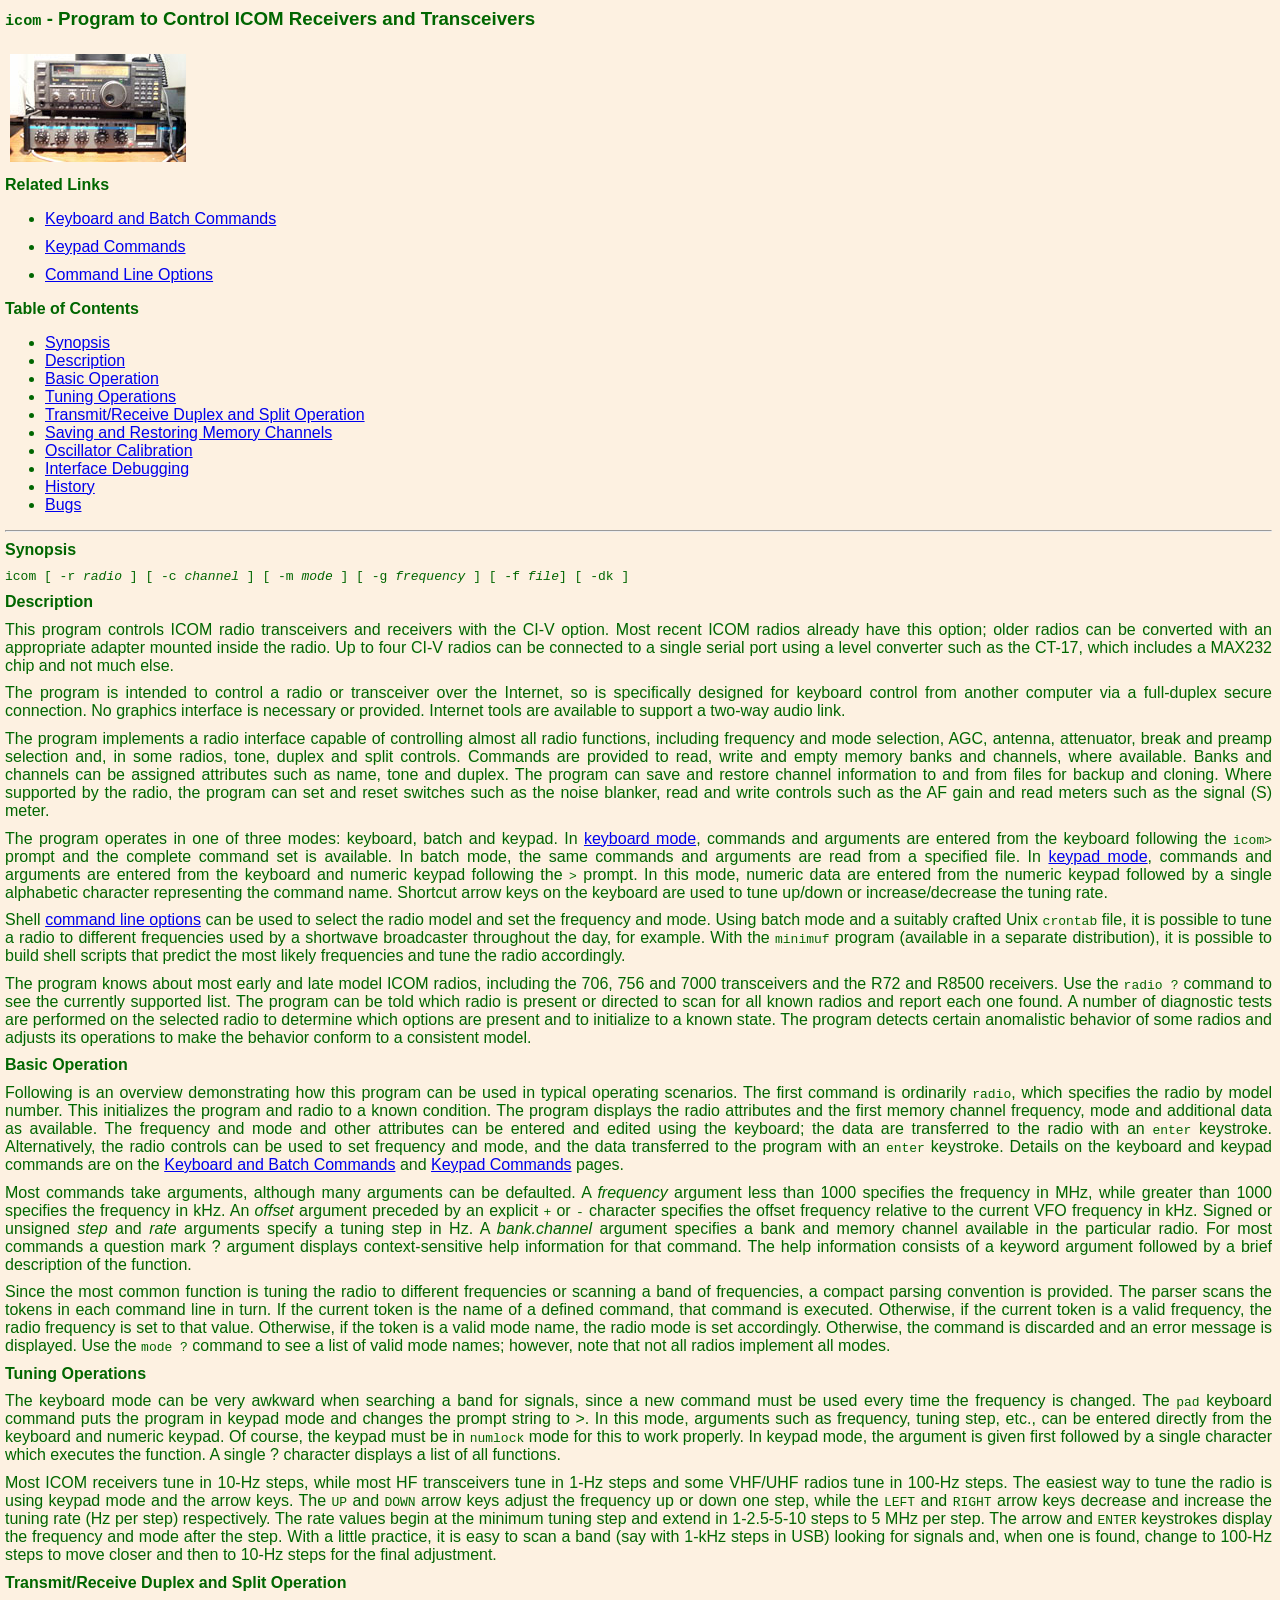
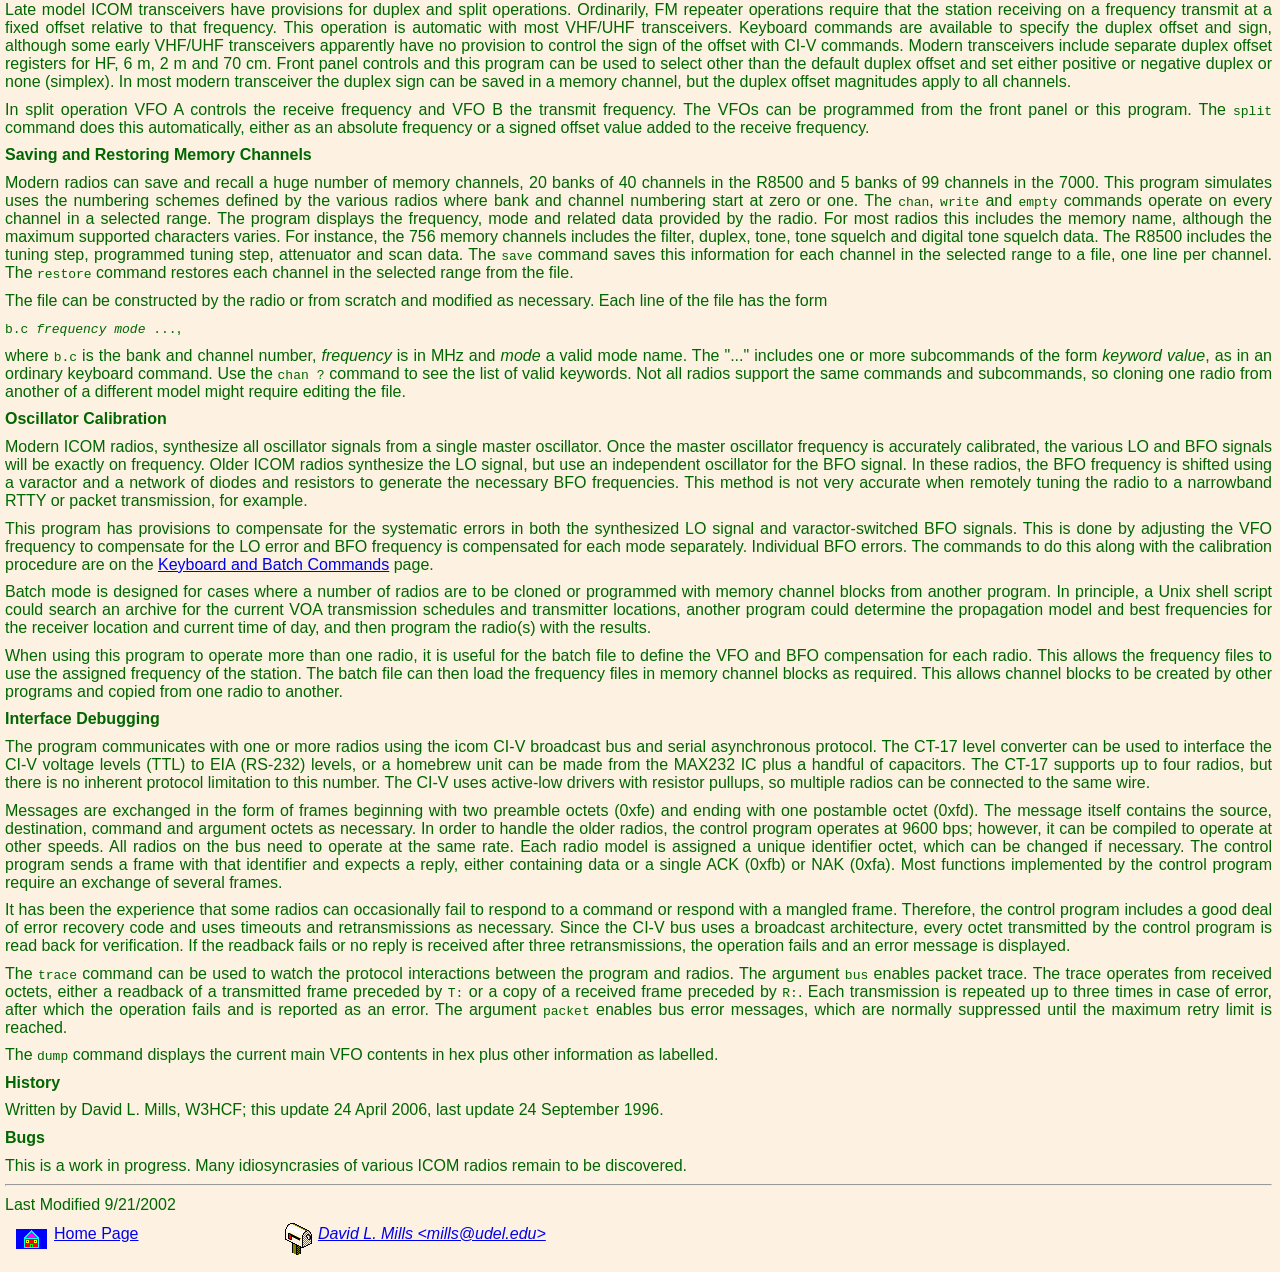
<file: html/index.html>
<!DOCTYPE HTML PUBLIC "-//W3C//DTD HTML 4.01 Transitional//EN">
<html>
	<head>
		<meta http-equiv="content-type" content="text/html;charset=iso-8859-1">
		<meta name="generator" content="HTML Tidy, see www.w3.org">
		<title>Program to Control ICOM Receivers and Transceivers</title>
		<link href="scripts/style.css" type="text/css" rel="stylesheet">
	</head>
	<body>
		<h3><tt>icom</tt> - Program to Control ICOM Receivers and Transceivers</h3>
		<img src="icons/radio2.jpg" alt="jpg" align="left">
		<br clear="left">
		<h4>Related Links</h4>
		<ul>
			<li><a href="keybrd.html">Keyboard and Batch Commands</a><br>
			<li><a href="keypad.html">Keypad Commands</a><br>
			<li><a href="option.html">Command Line Options</a>
		</ul>
		<h4>Table of Contents</h4>
		<ul>
			<li class="inline"><a href="#synop">Synopsis</a>
			<li class="inline"><a href="#descrip">Description</a>
			<li class="inline"><a href="#basic">Basic Operation</a>
			<li class="inline"><a href="#tune">Tuning Operations</a>
			<li class="inline"><a href="#split">Transmit/Receive Duplex and Split Operation</a>
			<li class="inline"><a href="#save">Saving and Restoring Memory Channels</a>
			<li class="inline"><a href="#osc">Oscillator Calibration</a>
			<li class="inline"><a href="#debug">Interface Debugging</a>
			<li class="inline"><a href="#history">History</a>
			<li class="inline"><a href="#bugs">Bugs</a>
		</ul>
		<hr>
		<h4 id="#synop">Synopsis</h4>
		<p><tt>icom [ -r <i>radio</i> ] [ -c <i>channel</i> ] [ -m <i>mode</i> ] [ -g <i>frequency</i> ] [ -f <i>file</i>] [ -dk ]</tt></p>
		<h4 id="#descrip">Description</h4>
		<p>This program controls ICOM radio transceivers and receivers with the CI-V option. Most recent ICOM radios already have this option; older radios can be converted with an appropriate adapter mounted inside the radio. Up to four CI-V radios can be connected to a single serial port using a level converter such as the CT-17, which includes a MAX232 chip and not much else.</p>
		<p>The program is intended to control a radio or transceiver over the Internet, so is specifically designed for keyboard control from another computer via a full-duplex secure connection. No graphics interface is necessary or provided. Internet tools are available to support a two-way audio link.</p>
		<p>The program implements a radio interface capable of controlling almost all radio functions, including frequency and mode selection, AGC, antenna, attenuator, break and preamp selection and, in some radios, tone, duplex and split controls. Commands are provided to read, write and empty memory banks and channels, where available. Banks and channels can be assigned attributes such as name, tone and duplex. The program can save and restore channel information to and from files for backup and cloning. Where supported by the radio, the program can set and reset switches such as the noise blanker, read and write controls such as the AF gain and read meters such as the signal (S) meter.</p>
		<p>The program operates in one of three modes: keyboard,  batch and keypad. In <a href="keybrd.html">keyboard mode</a>, commands and arguments are entered from the keyboard following the <tt>icom&gt;</tt> prompt and the complete command set is available. In batch mode, the same commands and arguments are read from a specified file. In <a href="keypad.html">keypad mode</a>, commands and arguments are entered from the keyboard and numeric keypad following the <tt>&gt;</tt> prompt. In this mode, numeric data are entered from the numeric keypad followed by a single alphabetic character representing the command name. Shortcut arrow keys on the keyboard are used to tune up/down or increase/decrease the tuning rate.</p>
		<p>Shell <a href="option.html">command line options</a> can be used to select the radio model and set the frequency and mode. Using batch mode and a suitably crafted Unix <tt>crontab</tt> file, it is possible to tune a radio to different frequencies used by a shortwave broadcaster throughout the day, for example. With the <tt>minimuf</tt> program (available in a separate distribution), it is possible to build shell scripts that predict the most likely frequencies and tune the radio accordingly.</p>
		<p>The program knows about most early and late model ICOM radios, including the 706, 756 and 7000 transceivers and the R72 and R8500 receivers. Use the <tt>radio ?</tt> command to see the currently supported list. The program can be told which radio is present or directed to scan for all known radios and report each one found. A number of diagnostic tests are performed on the selected radio to determine which options are present and to initialize to a known state. The program detects certain anomalistic behavior of some radios and adjusts its operations to make the behavior conform to a consistent model.</p>
		<h4 id="#basic">Basic Operation</h4>
		<p>Following is an overview demonstrating how this program can be used in typical operating scenarios. The first command is ordinarily <tt>radio</tt>, which specifies the radio by model number. This initializes the program and radio to a known condition. The program displays the radio attributes and the first memory channel frequency, mode and additional data as available. The frequency and mode and other attributes can be entered and edited using the keyboard; the data are transferred to the radio with an <tt>enter</tt> keystroke. Alternatively, the radio controls can be used to set frequency and mode, and the data transferred to the program with an <tt>enter</tt> keystroke. Details on the keyboard and keypad commands are on  the <a href="keybrd.html">Keyboard and Batch Commands</a> and <a href="keypad.html">Keypad Commands</a> pages.</p>
		<p>Most commands take arguments, although many arguments can be defaulted. A <i>frequency</i> argument less than 1000 specifies the frequency in MHz, while greater than 1000 specifies the frequency in kHz. An <i>offset</i> argument preceded by an explicit <tt>+</tt> or <tt>-</tt> character specifies the offset frequency relative to the current VFO frequency in kHz. Signed or unsigned <i>step</i> and <i>rate</i> arguments specify a tuning step in Hz. A <i>bank.channel</i> argument specifies a bank and memory channel available in the particular radio. For most commands a question mark ? argument displays context-sensitive help information for that command. The help information consists of a keyword argument followed by a brief description of the function.</p>
		<p>Since the most common function is tuning the radio to different frequencies or scanning a band of frequencies, a compact parsing convention is provided. The parser scans the tokens in each command line in turn. If the current token is the name of a defined command, that command is executed. Otherwise, if the current token is a valid frequency, the radio frequency is set to that value. Otherwise, if the token is a valid mode name, the radio mode is set accordingly. Otherwise, the command is discarded and an error message is displayed. Use the <tt>mode ?</tt> command to see a list of valid mode names; however, note that not all radios implement all modes.</p>
		<h4 id="#tune">Tuning Operations</h4>
		<p>The keyboard mode can be very awkward when searching a band for signals, since a new command must be used every time the frequency is changed. The <tt>pad</tt> keyboard command puts the program in keypad mode and changes the prompt string to &gt;. In this mode, arguments such as frequency, tuning step, etc., can be entered directly from the keyboard and numeric keypad. Of course, the keypad must be in <tt>numlock</tt> mode for this to work properly. In keypad mode, the argument is given first followed by a single character which executes the function. A single ? character displays a list of all functions.</p>
		<p>Most ICOM receivers tune in 10-Hz steps, while most HF transceivers tune in 1-Hz steps and some VHF/UHF radios tune in 100-Hz steps. The easiest way to tune the radio is using keypad mode and the arrow keys. The <tt>UP</tt> and <tt>DOWN</tt> arrow keys adjust the frequency up or down one step, while the <tt>LEFT</tt> and <tt>RIGHT</tt> arrow keys decrease and increase the tuning rate (Hz per step) respectively. The rate values begin at the minimum tuning step and extend in 1-2.5-5-10 steps to 5 MHz per step. The arrow and <tt>ENTER</tt> keystrokes display the frequency and mode after the step. With a little practice, it is easy to scan a band (say with 1-kHz steps in USB) looking for signals and, when one is found, change to 100-Hz steps to move closer and then to 10-Hz steps for the final adjustment.<p>
		<h4 id="#split">Transmit/Receive Duplex and Split Operation</h4>
		<p>Late model ICOM transceivers have provisions for duplex and split operations. Ordinarily, FM repeater operations require that the station receiving on a frequency transmit at a fixed offset relative to that frequency. This operation is automatic with most VHF/UHF transceivers. Keyboard commands are available to specify the duplex offset and sign, although some early VHF/UHF transceivers apparently have no provision to control the sign of the offset with CI-V commands. Modern transceivers include separate duplex offset registers for HF, 6 m, 2 m and 70 cm. Front panel controls and this program can be used to select other than the default duplex offset and set either positive or negative duplex or none (simplex). In most modern transceiver the duplex sign can be saved in a memory channel, but the duplex offset magnitudes apply to all channels.</p>
		<p>In split operation VFO A controls the receive frequency and VFO B the transmit frequency. The VFOs can be programmed from the front panel or this program. The <tt>split</tt> command does this automatically, either as an absolute frequency or a signed offset value added to the receive frequency.</p>
		<h4 id="#save">Saving and Restoring Memory Channels</h4>
		<p>Modern radios can save and recall a huge number of memory channels, 20 banks of 40 channels in the R8500 and 5 banks of 99 channels in the 7000. This program simulates uses the numbering schemes defined by the various radios where bank and channel numbering start at zero or one. The <tt>chan</tt>, <tt>write</tt> and <tt>empty</tt> commands operate on every channel in a selected range. The program displays the frequency, mode and related data provided by the radio. For most radios this includes the memory name, although the maximum supported characters varies. For instance, the 756 memory channels includes the filter, duplex, tone, tone squelch and digital tone squelch data. The R8500 includes the tuning step, programmed tuning step, attenuator and scan data. The <tt>save</tt> command saves this information for each channel in the selected range to a file, one line per channel. The <tt>restore</tt> command restores each channel in the selected range from the file.</p>
		<p>The file can be constructed by the radio or from scratch and modified as necessary. Each line of the file has the form</p>
		<p><tt>b.c <i>frequency</i> <i>mode</i> ...</tt>,</p>
		<p>where <tt>b.c</tt> is the bank and channel number, <i>frequency</i> is in MHz and <i>mode</i> a valid mode name. The "..." includes one or more subcommands of the form <i>keyword value</i>, as in an ordinary keyboard command. Use the <tt>chan ?</tt> command to see the list of valid keywords. Not all radios support the same commands and subcommands, so cloning one radio from another of a different model might require editing the file.</p>
		<h4 id="#osc">Oscillator Calibration</h4>
		<p>Modern ICOM radios, synthesize all oscillator signals from a single master oscillator. Once the master oscillator frequency is accurately calibrated, the various LO and BFO signals will be exactly on frequency. Older ICOM radios synthesize the LO signal, but use an independent oscillator for the BFO signal. In these radios, the BFO frequency is shifted using a varactor and a network of diodes and resistors to generate the necessary BFO frequencies. This method is not very accurate when remotely tuning the radio to a narrowband RTTY or packet transmission, for example.</p>
		<p>This program has provisions to compensate for the systematic errors in both the synthesized LO signal and varactor-switched BFO signals. This is done by adjusting the VFO frequency to compensate for the LO error and BFO frequency is compensated for each mode separately. Individual BFO errors. The commands to do this along with the calibration procedure are on the <a href="keybrd.html">Keyboard and Batch Commands</a> page.</p>
		<p>Batch mode is designed for cases where a number of radios are to be cloned or programmed with memory channel blocks from another program. In principle, a Unix shell script could search an archive for the current VOA transmission schedules and transmitter locations, another program could determine the propagation model and best frequencies for the receiver location and current time of day, and then program the radio(s) with the results.</p>
		<p>When using this program to operate more than one radio, it is useful for the batch file to define the VFO and BFO compensation for each radio. This allows the frequency files to use the assigned frequency of the station. The batch file can then load the frequency files in memory channel blocks as required. This allows channel blocks to be created by other programs and copied from one radio to another.
		<p>
		<h4 id="#debug">Interface Debugging</h4>
		<p>The program communicates with one or more radios using the icom CI-V broadcast bus and serial asynchronous protocol. The CT-17 level converter can be used to interface the CI-V voltage levels (TTL) to EIA (RS-232) levels, or a homebrew unit can be made from the MAX232 IC plus a handful of capacitors. The CT-17 supports up to four radios, but there is no inherent protocol limitation to this number. The CI-V uses active-low drivers with resistor pullups, so multiple radios can be connected to the same wire.</p>
		<p>Messages are exchanged in the form of frames beginning with two preamble octets (0xfe) and ending with one postamble octet (0xfd). The message itself contains the source, destination, command and argument octets as necessary. In order to handle the older radios, the control program operates at 9600 bps; however, it can be compiled to operate at other speeds. All radios on the bus need to operate at the same rate. Each radio model is assigned a unique identifier octet, which can be changed if necessary. The control program sends a frame with that identifier and expects a reply, either containing data or a single ACK (0xfb) or NAK (0xfa). Most functions implemented by the control program require an exchange of several frames.</p>
		<p>It has been the experience that some radios can occasionally fail to respond to a command or respond with a mangled frame. Therefore, the control program includes a good deal of error recovery code and uses timeouts and retransmissions as necessary. Since the CI-V bus uses a broadcast architecture, every octet transmitted by the control program is read back for verification. If the readback fails or no reply is received after three retransmissions, the operation fails and an error message is displayed.</p>
		<p>The <tt>trace</tt> command can be used to watch the protocol interactions between the program and radios. The argument <tt>bus</tt> enables packet trace. The trace operates from received octets, either a readback of a transmitted frame preceded by <tt>T:</tt> or a copy of a received frame preceded by <tt>R:</tt>. Each transmission is repeated up to three times in case of error, after which the operation fails and is reported as an error. The argument <tt>packet</tt> enables bus error messages, which are normally suppressed until the maximum retry limit is reached.</p>
		<p> The <tt>dump</tt> command displays the current main VFO contents in hex plus other information as labelled.</p>
		<h4 id="#history">History</h4>
		<p>Written by David L. Mills, W3HCF; this update 24 April 2006, last update 24 September 1996.</p>
		<h4 id="#bugs">Bugs</h4>
		<p>This is a work in progress. Many idiosyncrasies of various ICOM radios remain to be discovered.</p>
		<hr>
		<script type="text/javascript" language="javascript" src="scripts/footer.txt"></script>
	</body>
</html>
</file>
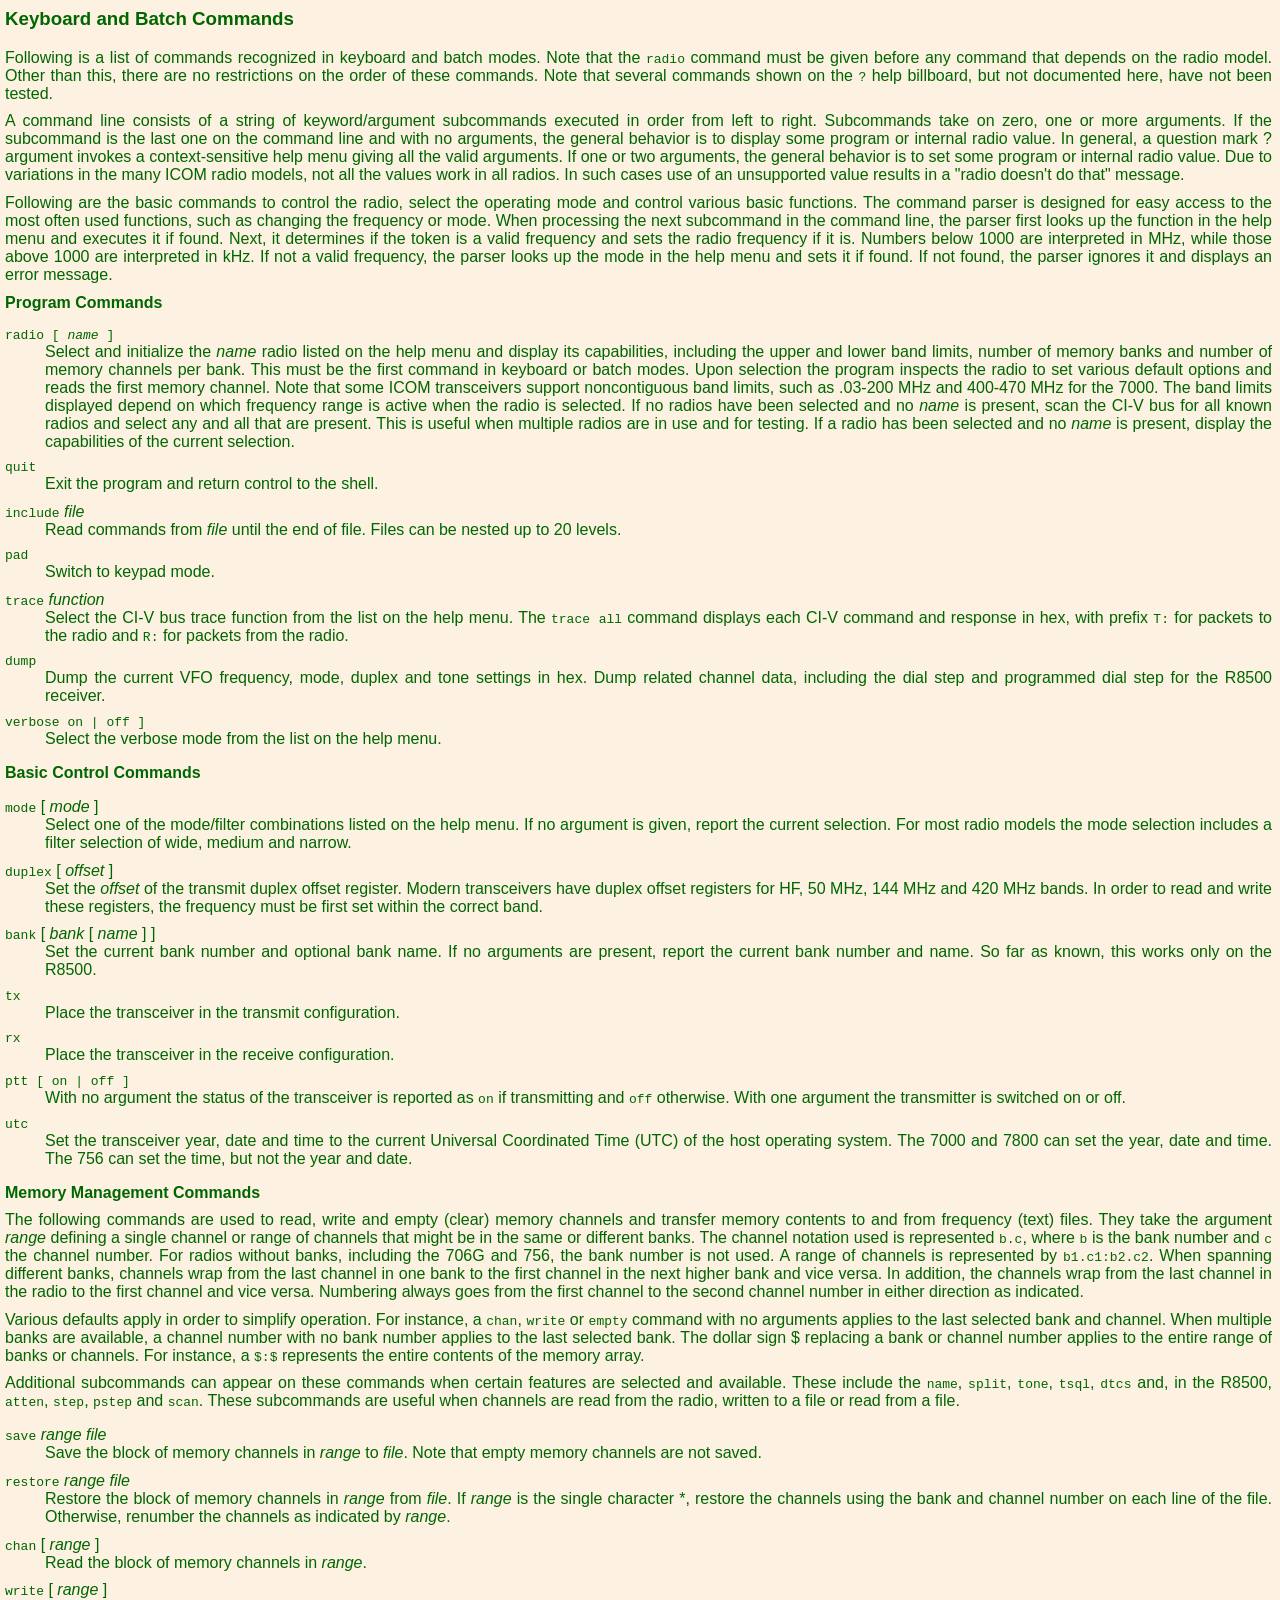
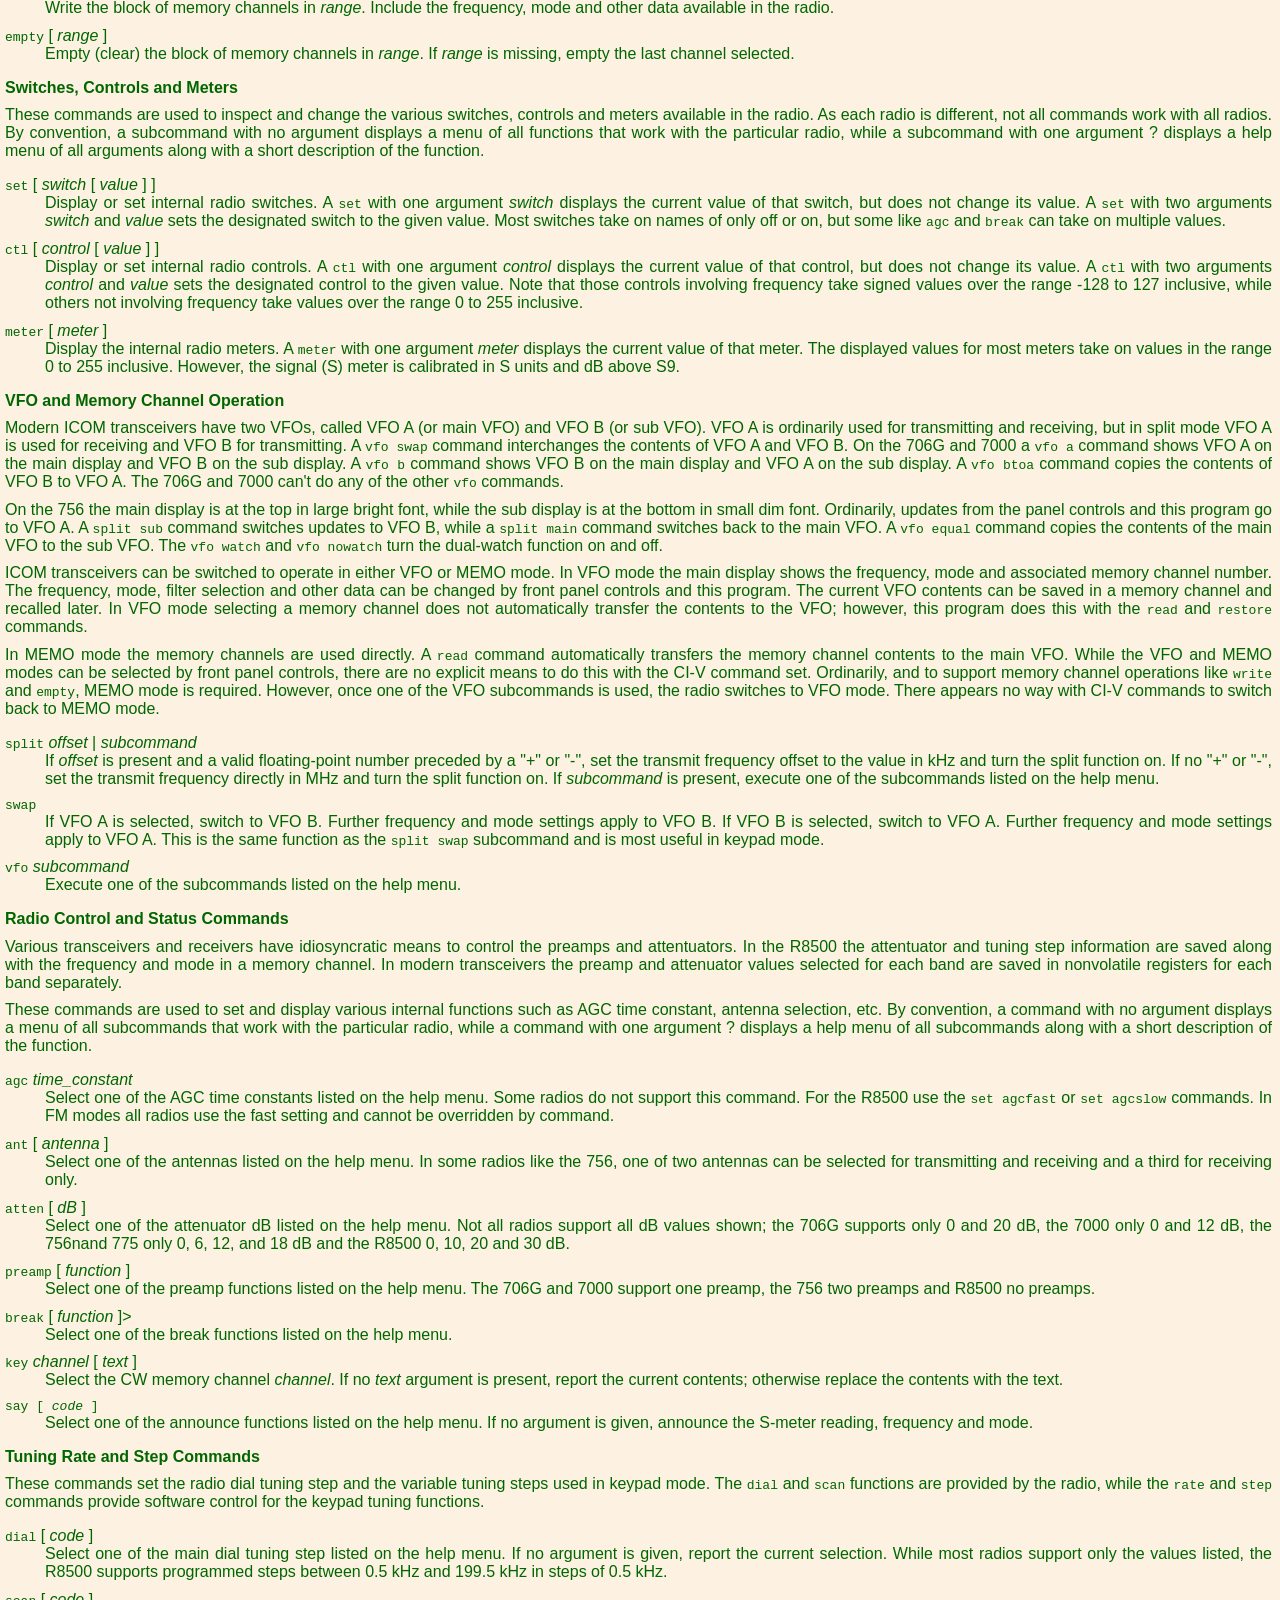
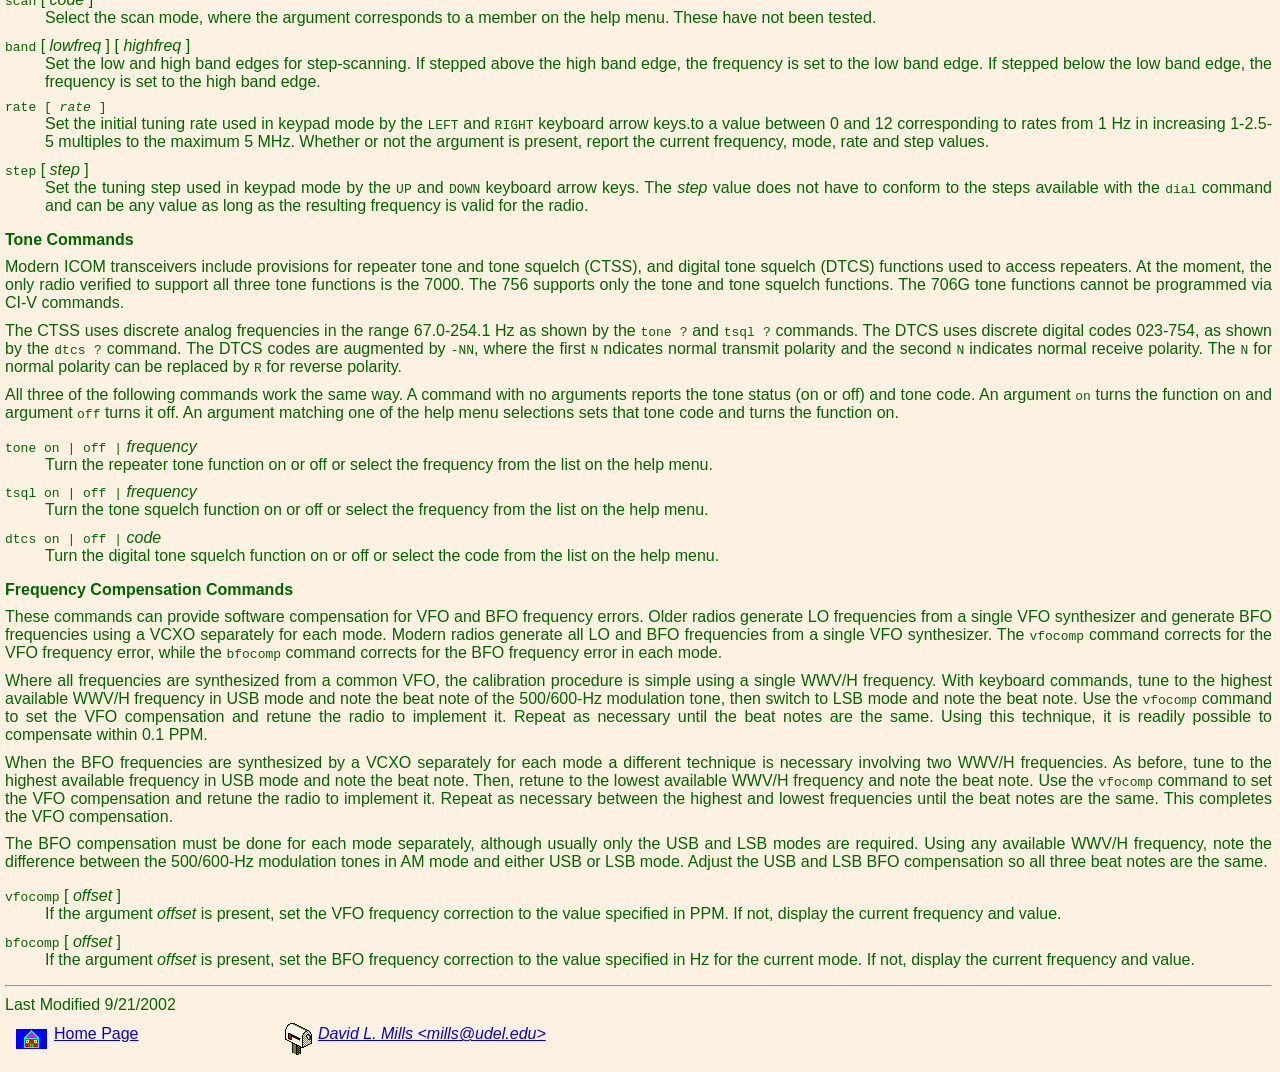
<file: html/keybrd.html>
<!DOCTYPE HTML PUBLIC "-//W3C//DTD HTML 4.01 Transitional//EN">

<html>

	<head>
		<meta http-equiv="content-type" content="text/html;charset=iso-8859-1">
		<meta name="generator" content="HTML Tidy, see www.w3.org">
		<title>Keyboard and Batch Commands</title>
		<link href="scripts/style.css" type="text/css" rel="stylesheet">
	</head>

	<body>
		<h3>Keyboard and Batch Commands</h3>
		<p>Following is a list of commands recognized in keyboard and batch modes. Note that the <tt>radio</tt> command must be given before any command that depends on the radio model. Other than this, there are no restrictions on the order of these commands. Note that several commands shown on the <tt>?</tt> help billboard, but not documented here, have not been tested.</p>
		<p>A command line consists of a string of keyword/argument subcommands executed in order from left to right. Subcommands take on zero, one or more arguments. If the subcommand is the last one on the command line and with no arguments, the general behavior is to display some program or internal radio value. In general, a question mark ? argument invokes a context-sensitive help menu giving all the valid arguments. If one or two arguments, the general behavior is to set some program or internal radio value. Due to variations in the many ICOM radio models, not all the values work in all radios. In such cases use of an unsupported value results in a &quot;radio doesn't do that&quot; message.</p>
		<p>Following are the basic commands to control the radio, select the operating mode and control various basic functions. The command parser is designed for easy access to the most often used functions, such as changing the frequency or mode. When processing the next subcommand in the command line, the parser first looks up the function in the help menu and executes it if found. Next, it determines if the token is a valid frequency and sets the radio frequency if it is. Numbers below 1000 are interpreted in MHz, while those above 1000 are interpreted in kHz. If not a valid frequency, the parser looks up the mode in the help menu and sets it if found. If not found, the parser ignores it and displays an error message.</p>
		<h4 id="#pgm">Program Commands</h4>
		<dl>
			<dt><tt>radio [ <i>name</i> ]</tt>
			<dd>Select and initialize the <i>name</i> radio listed on the help menu and display its capabilities, including the upper and lower band limits, number of memory banks and number of memory channels per bank. This must be the first command in keyboard or batch modes. Upon selection the program inspects the radio to set various default options and reads the first memory channel. Note that some ICOM transceivers support noncontiguous band limits, such as .03-200 MHz and 400-470 MHz for the 7000. The band limits displayed depend on which frequency range is active when the radio is selected. If no radios have been selected and no <i>name</i> is present, scan the CI-V bus for all known radios and select any and all that are present. This is useful when multiple radios are in use and for testing. If a radio has been selected and no <i>name</i> is present, display the capabilities of the current selection.
			<dt><tt>quit</tt>
			<dd>Exit the program and return control to the shell.
			<dt><tt>include</tt> <i>file</i>
			<dd>Read commands from <i>file</i> until the end of file. Files can be nested up to 20 levels.
			<dt><tt>pad</tt>
			<dd>Switch to keypad mode.
			<dt><tt>trace</tt> <i>function</i>
			<dd>Select the CI-V bus trace function from the list on the help menu.  The <tt>trace all</tt> command displays each CI-V command and response in hex, with prefix <tt>T:</tt> for packets to the radio and <tt>R:</tt> for packets from the radio. 
			<dt><tt>dump</tt>
			<dd>Dump the current VFO frequency, mode, duplex and tone settings in hex. Dump related channel data, including the dial step and programmed dial step for the R8500 receiver.
			<dt><tt>verbose on | off ]</tt>
			<dd>Select the verbose mode from the list on the help menu.
		</dl>
		<h4 id="#io">Basic Control Commands</h4>
		<dl>
			<dt><tt>mode</tt> [ <i>mode</i> ]
			<dd>Select one of the mode/filter combinations listed on the help menu. If no argument is given, report the current selection. For most radio models the mode selection includes a filter selection of wide, medium and narrow.
			<dt><tt>duplex</tt> [ <i>offset</i> ]
			<dd>Set the <i>offset</i> of the transmit duplex offset register. Modern transceivers have duplex offset registers for HF, 50 MHz, 144 MHz and 420 MHz bands. In order to read and write these registers, the frequency must be first set within the correct band.
			<dt><tt>bank</tt> [ <i>bank</i> [ <i>name</i> ] ]
			<dd>Set the current bank number and optional bank name. If no arguments are present, report the current bank number and name. So far as known, this works only on the R8500.
			<dt><tt>tx</tt>
			<dd>Place the transceiver in the transmit configuration.
			<dt><tt>rx</tt>
			<dd>Place the transceiver in the receive configuration.
			<dt><tt>ptt [ on | off ]</tt>
			<dd>With no argument the status of the transceiver is reported as <tt>on</tt> if transmitting and <tt>off</tt> otherwise. With one argument the transmitter is switched on or off.<dt><tt>utc</tt>
			<dd>Set the transceiver year, date and time to the current Universal Coordinated Time (UTC) of the host operating system. The 7000 and 7800 can set the year, date and time. The 756 can set the time, but not the year and date.</dl>
		<h4 id="#io">Memory Management Commands</h4>
		<p>The following commands are used to read, write and empty (clear) memory channels and transfer memory contents to and from frequency (text) files. They take the argument <i>range</i> defining a single channel or range of channels that might be in the same or different banks. The channel notation used is represented <tt>b.c</tt>, where <tt>b</tt> is the bank number and <tt>c</tt> the channel number. For radios without banks, including the 706G and 756, the bank number is not used. A range of channels is represented by <tt>b1.c1:b2.c2</tt>. When spanning different banks, channels wrap from the last channel in one bank to the first channel in the next higher bank and vice versa. In addition, the channels wrap from the last channel in the radio to the first channel and vice versa. Numbering always goes from the first channel to the second channel number in either direction as indicated.</p>
		<p>Various defaults apply in order to simplify operation. For instance, a <tt>chan</tt>, <tt>write</tt> or <tt>empty</tt> command with no arguments applies to the last selected bank and channel. When multiple banks are available, a channel number with no bank number applies to the last selected bank. The dollar sign $ replacing a bank or channel number applies to the entire range of banks or channels. For instance, a <tt>$:$</tt> represents the entire contents of the memory array.</p>
		<p>Additional subcommands can appear on these commands when certain features are selected and available. These include the <tt>name</tt>, <tt>split</tt>, <tt>tone</tt>, <tt>tsql</tt>, <tt>dtcs</tt> and, in the R8500, <tt>atten</tt>, <tt>step</tt>, <tt>pstep</tt> and <tt>scan</tt>. These subcommands are useful when channels are read from the radio, written to a file or read from a file.</p>
		<dl>
			<dt><tt>save</tt> <i>range</i> <i>file</i>
			<dd>Save the block of memory channels in <i>range</i> to <i>file</i>. Note that empty memory channels are not saved.
			<dt><tt>restore</tt> <i>range</i> <i>file</i>
			<dd>Restore the block of memory channels in <i>range</i> from <i>file</i>. If <i>range</i> is the single character *, restore the channels using the bank and channel number on each line of the file. Otherwise, renumber the channels as indicated by <i>range</i>.
			<dt><tt>chan</tt> [ <i>range</i> ]
			<dd>Read the block of memory channels in <i>range</i>.
			<dt><tt>write</tt> [ <i>range</i> ]
			<dd>Write the block of memory channels in <i>range</i>. Include the frequency, mode and other data available in the radio.
			<dt><tt>empty</tt> [ <i>range</i> ]
			<dd>Empty (clear) the block of memory channels in <i>range</i>. If <i>range</i> is missing, empty the last channel selected.</dl>
		<h4 id="#ctl">Switches, Controls and Meters</h4>
		<p>These commands are used to inspect and change the various switches, controls and meters available in the radio. As each radio is different, not all commands work with all radios. By convention, a subcommand with no argument displays a menu of all functions that work with the particular radio, while a subcommand with one argument ? displays a help menu of all arguments along with a short description of the function.</p>
		<dl>
			<dt><tt>set</tt> [ <i>switch</i> [ <i>value</i> ] ]
			<dd>Display or set internal radio switches. A <tt>set</tt> with one argument <i>switch</i> displays the current value of that switch, but does not change its value. A <tt>set</tt> with two arguments <i>switch</i> and <i>value</i> sets the designated switch to the given value. Most switches take on names of only off or on, but some like <tt>agc</tt> and <tt>break</tt> can take on multiple values.
			<dt><tt>ctl</tt> [ <i>control</i> [ <i>value</i> ] ]
			<dd>Display or set internal radio controls. A <tt>ctl</tt> with one argument <i>control</i> displays the current value of that control, but does not change its value. A <tt>ctl</tt> with two arguments <i>control</i> and <i>value</i> sets the designated control to the given value. Note that those controls involving frequency take signed values over the range -128 to 127 inclusive, while others not involving frequency take values over the range 0 to 255 inclusive.
			<dt><tt>meter</tt> [ <i>meter</i> ]
			<dd>Display the internal radio meters. A <tt>meter</tt> with one argument <i>meter</i> displays the current value of that meter. The displayed values for most meters take on values in the range 0 to 255 inclusive. However, the signal (S) meter is calibrated in S units and dB above S9.
		</dl>
		<h4 id="#vfo">VFO and Memory Channel Operation</h4>
		<p>Modern ICOM transceivers have two VFOs, called VFO A (or main VFO) and VFO B (or sub VFO). VFO A is ordinarily used for transmitting and receiving, but in split mode VFO A is used for receiving and VFO B for transmitting. A <tt>vfo swap</tt> command interchanges the contents of VFO A and VFO B. On the 706G and 7000 a <tt>vfo a</tt> command shows VFO A on the main display and VFO B on the sub display. A <tt>vfo b</tt> command shows VFO B on the main display and VFO A on the sub display. A <tt>vfo btoa</tt> command copies the contents of VFO B to VFO A. The 706G and 7000 can't do any of the other <tt>vfo</tt> commands.</p>
		<p>On the 756 the main display is at the top in large bright font, while the sub display is at the bottom in small dim font. Ordinarily, updates from the panel controls and this program go to VFO A. A <tt>split sub</tt> command switches updates to VFO B, while a <tt>split main</tt> command switches back to the main VFO. A <tt>vfo equal</tt> command copies the contents of the main VFO to the sub VFO. The <tt>vfo watch</tt> and <tt>vfo nowatch</tt> turn the dual-watch function on and off.</p>
		<p>ICOM transceivers can be switched to operate in either VFO or MEMO mode. In VFO mode the main display shows the frequency, mode and associated memory channel number. The frequency, mode, filter selection and other data can be changed by front panel controls and this program. The current VFO contents can be saved in a memory channel and recalled later. In VFO mode selecting a memory channel does not automatically transfer the contents to the VFO; however, this program does this with the <tt>read</tt> and <tt>restore</tt> commands.</p>
		<p>In MEMO mode the memory channels are used directly. A <tt>read</tt> command automatically transfers the memory channel contents to the main VFO. While the VFO and MEMO modes can be selected by front panel controls, there are no explicit means to do this with the CI-V command set. Ordinarily, and to support memory channel operations like <tt>write</tt> and <tt>empty</tt>, MEMO mode is required. However, once one of the VFO subcommands is used, the radio switches to VFO mode. There appears no way with CI-V commands to switch back to MEMO mode.</p>
		<dl>
			<dt><tt>split</tt> <i>offset</i> | <i>subcommand</i>
			<dd>If <i>offset</i> is present and a valid floating-point number preceded by a &quot;+&quot; or &quot;-&quot;, set the transmit frequency offset to the value in kHz and turn the split function on. If no &quot;+&quot; or &quot;-&quot;, set the transmit frequency directly in MHz and turn the split function on. If <i>subcommand</i> is present, execute one of the subcommands listed on the help menu.
			<dt><tt>swap</tt>
			<dd>If VFO A is selected, switch to VFO B. Further frequency and mode settings apply to VFO B. If VFO B is selected, switch to VFO A. Further frequency and mode settings apply to VFO A. This is the same function as the <tt>split swap</tt> subcommand and is most useful in keypad mode.
			<dt><tt>vfo</tt> <i>subcommand</i><dd>Execute one of the subcommands listed on the help menu.
		</dl>
		<h4 id="#radio">Radio Control and Status Commands</h4>
		<p>Various transceivers and receivers have idiosyncratic means to control the preamps and attentuators. In the R8500 the attentuator and tuning step information are saved along with the frequency and mode in a memory channel. In modern transceivers the preamp and attenuator values selected for each band are saved in nonvolatile registers for each band separately.</p>
		<p>These commands are used to set and display various internal functions such as AGC time constant, antenna selection, etc. By convention, a command with no argument displays a menu of all subcommands that work with the particular radio, while a command with one argument ? displays a help menu of all subcommands along with a short description of the function.</p>
		<dl>
			<dt><tt>agc</tt> <i>time_constant</i>
			<dd>Select one of the AGC time constants listed on the help menu. Some radios do not support this command. For the R8500 use the <tt>set agcfast</tt> or <tt>set agcslow</tt> commands. In FM modes all radios use the fast setting and cannot be overridden by command.<dt><tt>ant</tt> [ <i>antenna</i> ]
			<dd>Select one of the antennas listed on the help menu. In some radios like the 756, one of two antennas can be selected for transmitting and receiving and a third for receiving only.
			<dt><tt>atten</tt> [ <i>dB</i> ]
			<dd>Select one of the attenuator dB listed on the help menu. Not all radios support all dB values shown; the 706G supports only 0 and 20 dB, the 7000 only 0 and 12 dB, the 756nand 775 only 0, 6, 12, and 18 dB and the R8500 0, 10, 20 and 30 dB.<dt><tt>preamp</tt> [ <i>function</i> ]
			<dd>Select one of the preamp functions listed on the help menu. The 706G and 7000 support one preamp, the 756 two preamps and R8500 no preamps.<dt><tt>break</tt> [ <i>function</i> ]>
			<dd>Select one of the break functions listed on the help menu.
			<dt><tt>key</tt> <i>channel</i> [ <i>text</i> ]
			<dd>Select the CW memory channel <i>channel</i>. If no <i>text</i> argument is present, report the current contents; otherwise replace the contents with the text.
			<dt><tt>say [ <i>code</i> ]</tt>
			<dd>Select one of the announce functions listed on the help menu. If no argument is given, announce the S-meter reading, frequency and mode.
		</dl>
		<h4 id="#step">Tuning Rate and Step Commands</h4>
		<p>These commands set the radio dial tuning step and the variable tuning steps used in keypad mode. The <tt>dial</tt> and <tt>scan</tt> functions are provided by the radio, while the <tt>rate</tt> and <tt>step</tt> commands provide software control for the keypad tuning functions.</p>
		<dl>
			<dt><tt>dial</tt> [ <i>code</i> ]
			<dd>Select one of the main dial tuning step listed on the help menu. If no argument is given, report the current selection. While most radios support only the values listed, the R8500 supports programmed steps between 0.5 kHz and 199.5 kHz in steps of 0.5 kHz.<dt><tt>scan</tt> [ <i>code</i> ]
			<dd>Select the scan mode, where the argument corresponds to a member on the help menu. These have not been tested.<dt><tt>band</tt> [ <i>lowfreq</i> ] [ <i>highfreq</i> ]
			<dd>Set the low and high band edges for step-scanning. If stepped above the high band edge, the frequency is set to the low band edge. If stepped below the low band edge, the frequency is set to the high band edge.
			<dt><tt>rate [ <i>rate</i> ]</tt>
			<dd>Set the initial tuning rate used in keypad mode by the <tt>LEFT</tt> and <tt>RIGHT</tt> keyboard arrow keys.to a value between 0 and 12 corresponding to rates from 1 Hz in increasing 1-2.5-5 multiples to the maximum 5 MHz. Whether or not the argument is present, report the current frequency, mode, rate and step values.<dt><tt>step</tt> [ <i>step</i> ]
			<dd>Set the tuning step used in keypad mode by the <tt>UP</tt> and <tt>DOWN</tt> keyboard arrow keys. The <i>step</i> value does not have to conform to the steps available with the <tt>dial</tt> command and can be any value as long as the resulting frequency is valid for the radio.</dl>
		<h4 id="#tone">Tone Commands</h4>
		<p>Modern ICOM transceivers include provisions for repeater tone and tone squelch (CTSS), and digital tone squelch (DTCS) functions used to access repeaters. At the moment, the only radio verified to support all three tone functions is the 7000. The 756 supports only the tone and tone squelch functions. The 706G tone functions cannot be programmed via CI-V commands.</p>
		<p>The CTSS uses discrete analog frequencies in the range 67.0-254.1 Hz as shown by the <tt>tone ?</tt> and <tt>tsql ?</tt> commands. The DTCS uses discrete digital codes 023-754, as shown by the <tt>dtcs ?</tt> command. The DTCS codes are augmented by <tt>-NN</tt>, where the first <tt>N</tt> ndicates normal transmit polarity and the second <tt>N</tt> indicates normal receive polarity. The <tt>N</tt> for normal polarity can be replaced by <tt>R</tt> for reverse polarity.</p>
		<p>All three of the following commands work the same way. A command with no arguments reports the tone status (on or off) and tone code. An argument <tt>on</tt> turns the function on and argument <tt>off</tt> turns it off. An argument matching one of the help menu selections sets that tone code and turns the function on.</p>
		<dl>
			<dt><tt>tone on | off |</tt> <i>frequency</i>
			<dd>Turn the repeater tone function on or off or select the frequency from the list on the help menu.
			<dt><tt>tsql on | off |</tt> <i>frequency</i>
			<dd>Turn the tone squelch function on or off or select the frequency from the list on the help menu.
			<dt><tt>dtcs on | off |</tt> <i>code</i>
			<dd>Turn the digital tone squelch function on or off or select the code from the list on the help menu.
		</dl>
		<h4 id="#misc">Frequency Compensation Commands</h4>
		<p>These commands can provide software compensation for VFO and BFO frequency errors. Older radios generate LO frequencies from a single VFO synthesizer and generate BFO frequencies using a VCXO separately for each mode. Modern radios generate all LO and BFO frequencies from a single VFO synthesizer. The <tt>vfocomp</tt> command corrects for the VFO frequency error, while the <tt>bfocomp</tt> command corrects for the BFO frequency error in each mode.</p>
		<p>Where all frequencies are synthesized from a common VFO, the calibration procedure is simple using a single WWV/H frequency. With keyboard commands, tune to the highest available WWV/H frequency in USB mode and note the beat note of the 500/600-Hz modulation tone, then switch to LSB mode and note the beat note. Use the <tt>vfocomp</tt> command to set the VFO compensation and retune the radio to implement it. Repeat as necessary until the beat notes are the same. Using this technique, it is readily possible to compensate within 0.1 PPM.</p>
		<p>When the BFO frequencies are synthesized by a VCXO separately for each mode a different technique is necessary involving two WWV/H frequencies. As before, tune to the highest available frequency in USB mode and note the beat note. Then, retune to the lowest available WWV/H frequency and note the beat note. Use the <tt>vfocomp</tt> command to set the VFO compensation and retune the radio to implement it. Repeat as necessary between the highest and lowest frequencies until the beat notes are the same. This completes the VFO compensation.</p>
		<p>The BFO compensation must be done for each mode separately, although usually only the USB and LSB modes are required. Using any available WWV/H frequency, note the difference between the 500/600-Hz modulation tones in AM mode and either USB or LSB mode. Adjust the USB and LSB BFO compensation so all three beat notes are the same.</p>
		<dl>
			<dt><tt>vfocomp</tt> [ <i>offset</i> ] 
			<dd>If the argument <i>offset</i> is present, set the VFO frequency correction to the value specified in PPM. If not, display the current frequency and value.
			<dt><tt>bfocomp</tt> [ <i>offset</i> ]
			<dd>If the argument <i>offset</i> is present, set the BFO frequency correction to the value specified in Hz for the current mode. If not, display the current frequency and value.
		</dl>
		<hr>
		<script type="text/javascript" language="javascript" src="scripts/footer.txt"></script>
	</body>
</html>
</file>
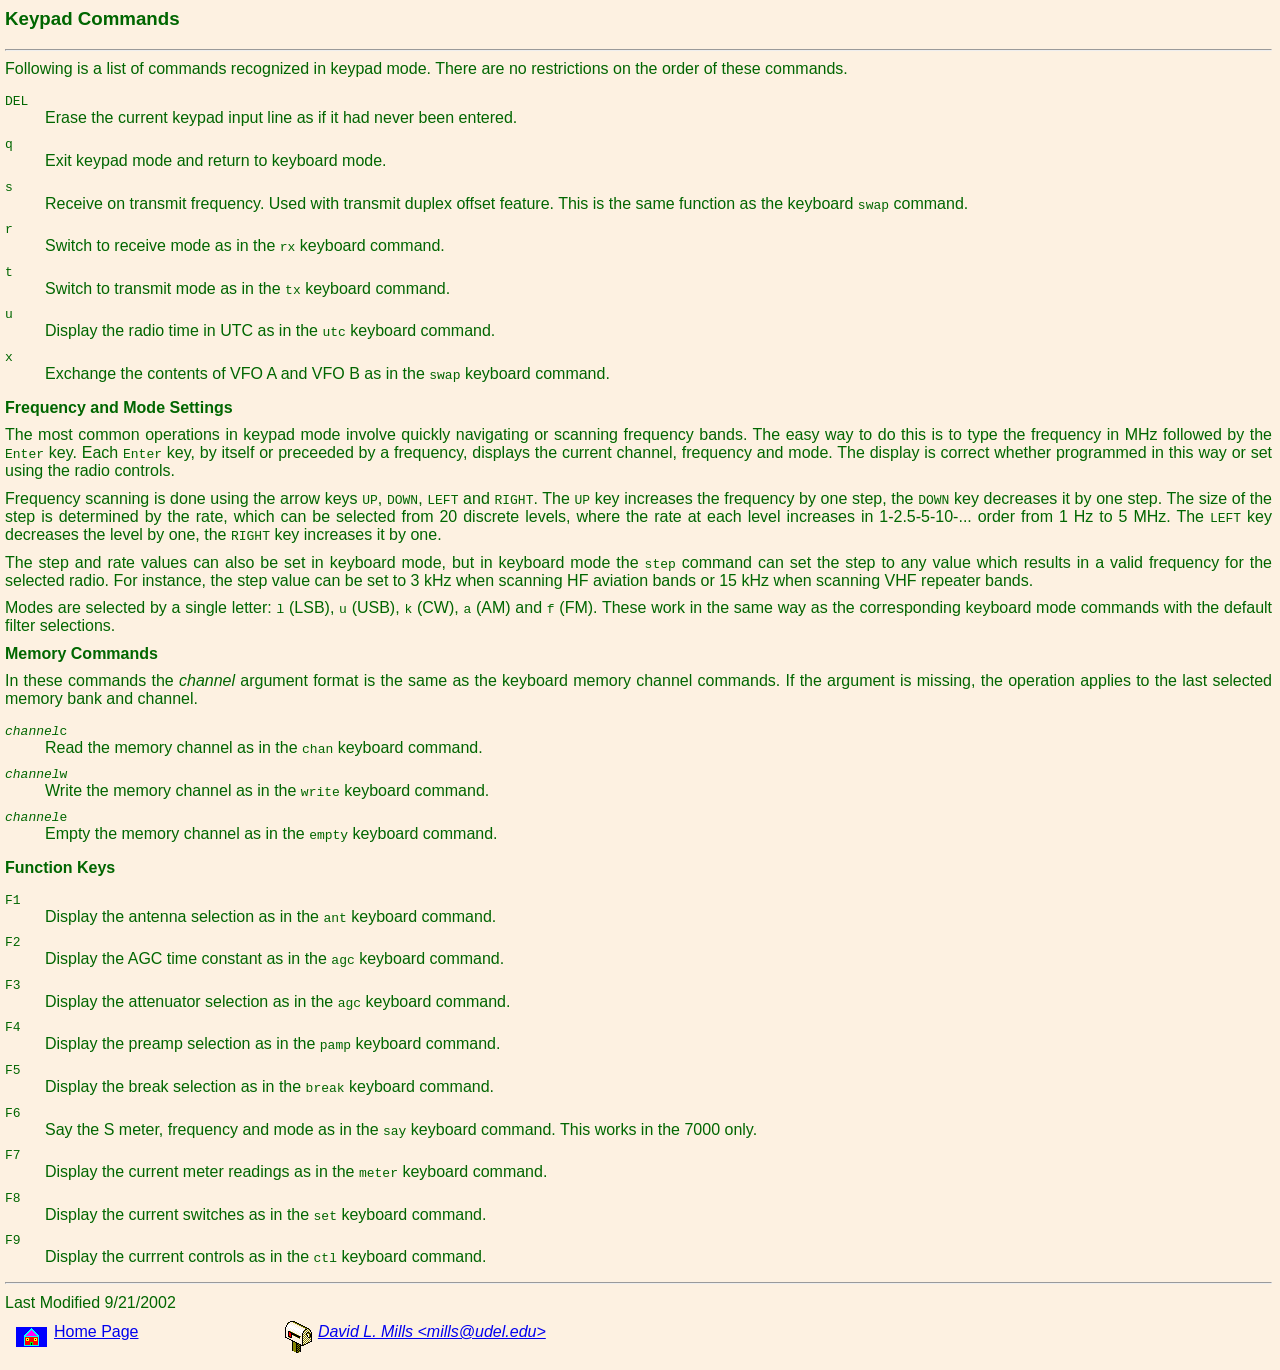
<file: html/keypad.html>
<!DOCTYPE HTML PUBLIC "-//W3C//DTD HTML 4.01 Transitional//EN">

<html>

	<head>
		<meta http-equiv="content-type" content="text/html;charset=iso-8859-1">
		<meta name="generator" content="HTML Tidy, see www.w3.org">
		<title>Keypad Commands</title>
		<link href="scripts/style.css" type="text/css" rel="stylesheet">
	</head>

	<body>
		<h3>Keypad Commands</h3>
		<hr>
		<p>Following is a list of commands recognized in keypad mode. There are no restrictions on the order of these commands.</p>
		<dl>
			<dt><tt>DEL</tt>
			<dd>Erase the current keypad input line as if it had never been entered.
			<dt><tt>q</tt>
			<dd>Exit keypad mode and return to keyboard mode.
			<dt><tt>s</tt>
			<dd>Receive on transmit frequency. Used with transmit duplex offset feature. This is the same function as the keyboard <tt>swap</tt> command.
			<dt><tt>r</tt>
			<dd>Switch to receive mode as in the <tt>rx</tt> keyboard command.
			<dt><tt>t</tt>
			<dd>Switch to transmit mode as in the <tt>tx</tt> keyboard command.
			<dt><tt>u</tt>
			<dd>Display the radio time in UTC as in the <tt>utc</tt> keyboard command.
			<dt><tt>x</tt>
			<dd>Exchange the contents of VFO A and VFO B as in the <tt>swap</tt> keyboard command.
		</dl>
		<h4>Frequency and Mode Settings</h4>
		<p>The most common operations in keypad mode involve quickly navigating or scanning frequency bands. The easy way to do this is to type the frequency in MHz followed by the <tt>Enter</tt> key. Each <tt>Enter</tt> key, by itself or preceeded by a frequency, displays the current channel, frequency and mode. The display is correct whether programmed in this way or set using the radio controls.</p>
		<p>Frequency scanning is done using the arrow keys <tt>UP</tt>, <tt>DOWN</tt>, <tt>LEFT</tt> and <tt>RIGHT</tt>. The <tt>UP</tt> key increases the frequency by one step, the <tt>DOWN</tt> key decreases it by one step. The size of the step is determined by the rate, which can be selected from 20 discrete levels, where the rate at each level increases in 1-2.5-5-10-... order from 1 Hz to 5 MHz. The <tt>LEFT</tt> key decreases the level by one, the <tt>RIGHT</tt> key increases it by one.</p>
		<p>The step and rate values can also be set in keyboard mode, but in keyboard mode the <tt>step</tt> command can set the step to any value which results in a valid frequency for the selected radio. For instance, the step value can be set to 3 kHz when scanning HF aviation bands or 15 kHz when scanning VHF repeater bands.</p>
		<p>Modes are selected by a single letter: <tt>l</tt> (LSB), <tt>u</tt> (USB), <tt>k</tt> (CW), <tt>a</tt> (AM) and <tt>f</tt> (FM). These work in the same way as the corresponding keyboard mode commands with the default filter selections.</p>
		<h4>Memory Commands</h4>
		<p>In these commands the <i>channel</i> argument format is the same as the keyboard memory channel commands. If the argument is missing, the operation applies to the last selected memory bank and channel.</p>
		<dl>
			<dt><tt><i>channel</i>c</tt>
			<dd>Read the memory channel as in the <tt>chan</tt> keyboard command.
			<dt><tt><i>channel</i>w</tt>
			<dd>Write the memory channel as in the <tt>write</tt> keyboard command.
			<dt><tt><i>channel</i>e</tt>
			<dd>Empty the memory channel as in the <tt>empty</tt> keyboard command.
		</dl>
		<h4>Function Keys</h4>
		<dl>
			<dt><tt>F1</tt>
			<dd>Display the antenna selection as in the <tt>ant</tt> keyboard command.
			<dt><tt>F2</tt>
			<dd>Display the AGC time constant as in the <tt>agc</tt> keyboard command.
			<dt><tt>F3</tt>
			<dd>Display the attenuator selection as in the <tt>agc</tt> keyboard command.
			<dt><tt>F4</tt>
			<dd>Display the preamp selection as in the <tt>pamp</tt> keyboard command.
			<dt><tt>F5</tt>
			<dd>Display the break selection as in the <tt>break</tt> keyboard command.
			<dt><tt>F6</tt>
			<dd>Say the S meter, frequency and mode as in the <tt>say</tt> keyboard command. This works in the 7000 only.
			<dt><tt>F7</tt>
			<dd>Display the current meter readings as in the <tt>meter</tt> keyboard command.<dt><tt>F8</tt>
			<dd>Display the current switches as in the <tt>set</tt> keyboard command.<dt><tt>F9</tt>
			<dd>Display the currrent controls as in the <tt>ctl</tt> keyboard command.</dl>
		<hr>
		<script type="text/javascript" language="javascript" src="scripts/footer.txt"></script>
	</body>

</html>
</file>
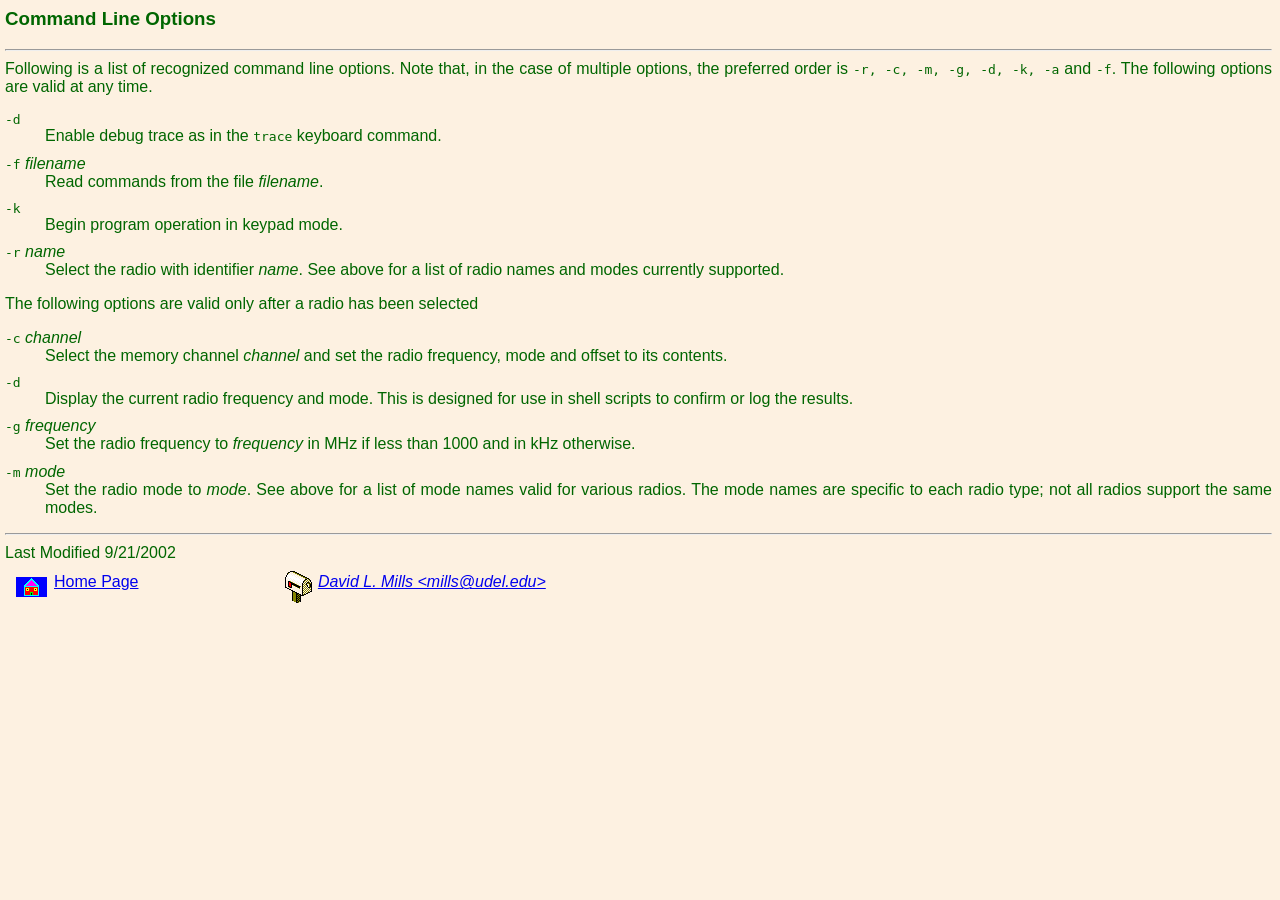
<file: html/option.html>
<!DOCTYPE HTML PUBLIC "-//W3C//DTD HTML 4.01 Transitional//EN">
<html>
	<head>
		<meta http-equiv="content-type" content="text/html;charset=iso-8859-1">
		<meta name="generator" content="HTML Tidy, see www.w3.org">
		<title>Command Line Options</title>
		<link href="scripts/style.css" type="text/css" rel="stylesheet">
	</head>
	<body>
		<h3>Command Line Options</h3>
		<hr>
		<p>Following is a list of recognized command line options. Note that, in the case of multiple options, the preferred order is <tt>-r, -c, -m, -g, -d, -k, -a</tt> and <tt>-f</tt>. The following options are valid at any time.</p>
		<dl>
			<dt><tt>-d</tt>
			<dd>Enable debug trace as in the <tt>trace</tt> keyboard command.
			<dt><tt>-f</tt> <i>filename</i>
			<dd>Read commands from the file <i>filename</i>.
			<dt><tt>-k</tt>
			<dd>Begin program operation in keypad mode.
			<dt><tt>-r</tt> <i>name</i>
			<dd>Select the radio with identifier <i>name</i>. See above for a list of radio names and modes currently supported.
		</dl>
		<p>The following options are valid only after a radio has been selected</p>
		<dl>
			<dt><tt>-c</tt> <i>channel</i>
			<dd>Select the memory channel <i>channel</i> and set the radio frequency, mode and offset to its contents.
			<dt><tt>-d</tt>
			<dd>Display the current radio frequency and mode. This is designed for use in shell scripts to confirm or log the results.
			<dt><tt>-g</tt> <i>frequency</i>
			<dd>Set the radio frequency to <i>frequency</i> in MHz if less than 1000 and in kHz otherwise.
			<dt><tt>-m</tt> <i>mode</i>
			<dd>Set the radio mode to <i>mode</i>. See above for a list of mode names valid for various radios. The mode names are specific to each radio type; not all radios support the same modes.
		</dl>
		<hr>
		<script type="text/javascript" language="javascript" src="scripts/footer.txt"></script>
	</body>
</html>
</file>
<file: html/scripts/style.css>
body {background: #FDF1E1;
      color: #006600;
      font-family: "verdana", sans-serif;
      text-align: justify;
      margin-left: 5px;}

p, h4, hr, li {margin-top: .6em; margin-bottom: .6em}
li.inline {text-align: left; margin-top: 0; margin-bottom: 0}

ul, dl, ol, {margin-top: .6em; margin-bottom: .6em; margin-left 5em}

dt {margin-top: .6em}
dd {margin-bottom: .6em}

div.header {text-align: center;
            font-style: italic;}

div.footer {text-align: center;         
            font-size: 60%;}

img.cell {align: left;}

td.sidebar {width: 40px; align: center; valign: top;}
img.sidebar {align: center; margin-top: 5px;}
h4.sidebar {align: center;}

p.top {background: #FDF1E1;
       color: #006600;
       position: absolute;
       margin-left: -90px;
       text-align: center;}

a:link.sidebar {background: transparent;
                color: #990033;
                font-weight: bold;}

a:visited.sidebar {background: transparent;
                   color: #990033;
                   font-weight: bold;}

a:hover.sidebar {background: #FDF1E1;
                 color: #006600;}

img {margin: 5px;}

div {text-align: center;}

h1 {text-align: center;
    font-size: 250%;}

caption {background: #EEEEEE;
         color: #339999;}
         
tx {text-align: center;}

th {background: #FFFFCC;
    color: #006600;
    text-align: center;
    text-decoration: underline;
    padding-top: 5px;}

th.caption {background: #EEEEEE;
            color: #006600;
            text-align: center;}
</file>
